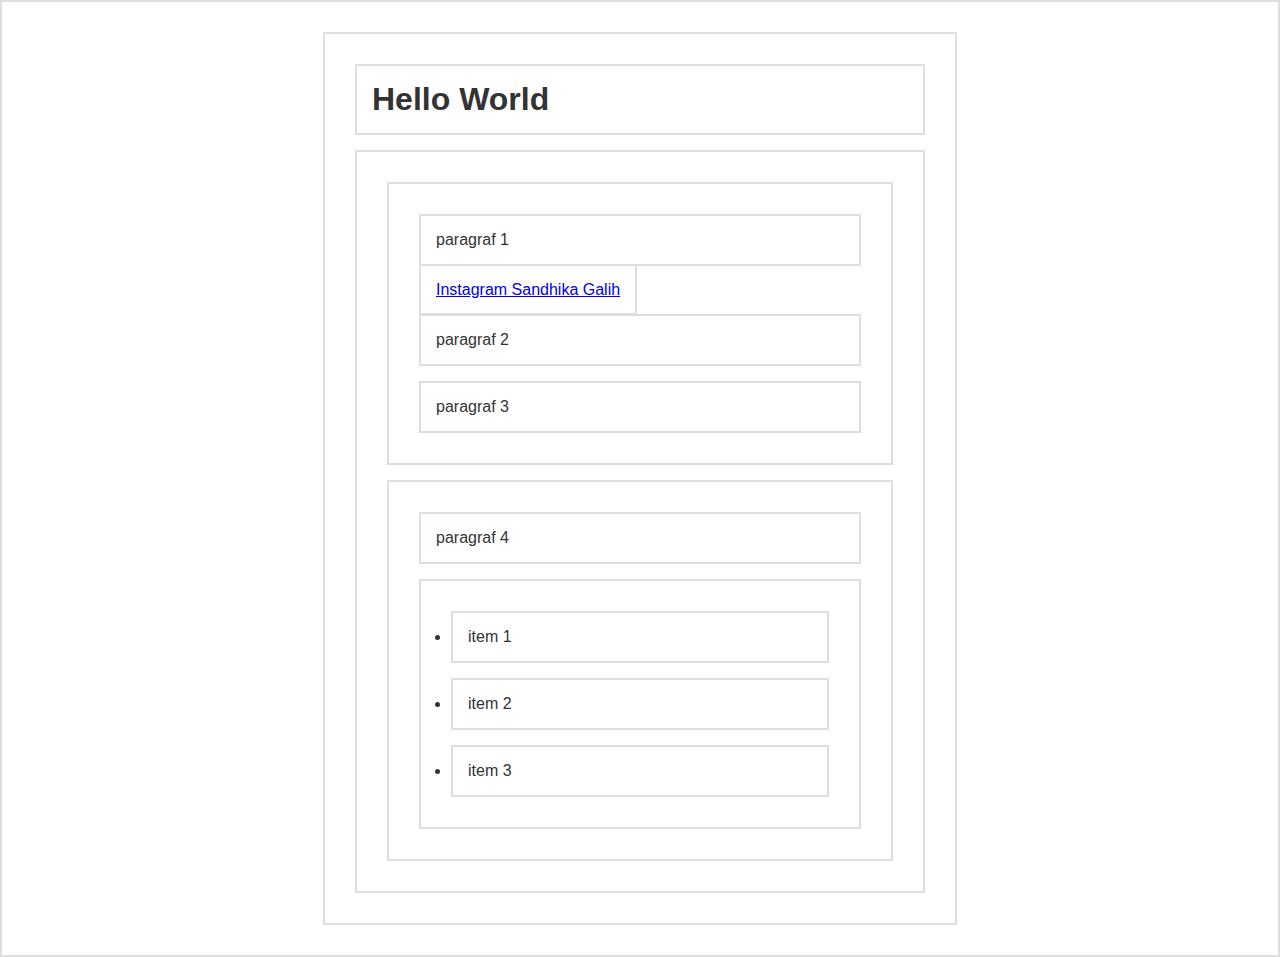
<file: DOM-Events/index.html>
<!DOCTYPE html>
<html lang="en">
<head>
  <meta charset="UTF-8">
  <title>Dom Selection</title>
  <style>
    * { 
        border: 2px solid #dedede; 
        padding: 15px; 
        margin: 15px; 
    }
    html { 
      margin: 0;
      padding: 0;
    }
    body { 
      max-width: 600px;
      margin: 30px auto;
      font-family: sans-serif;
      color: #333;
    }
  </style>
</head>
<body>

  <h1 id="judul">Hello World</h1>
  <div id="container">
      <section id="a">
          <p class="p1">paragraf 1</p>
          <a href="http://instagram.com/sandhikagalih">Instagram Sandhika Galih</a>
          <p class="p2">paragraf 2</p>
          <p class="p3" onclick="ubahWarnaP3()">paragraf 3</p>
      </section>
      <section id="b">
          <p>paragraf 4</p>
          <ul>
              <li>item 1</li>
              <li>item 2</li>
              <li>item 3</li>
          </ul>
      </section>
  </div>

<script src="script.js"></script>
</body>
</html>
</file>
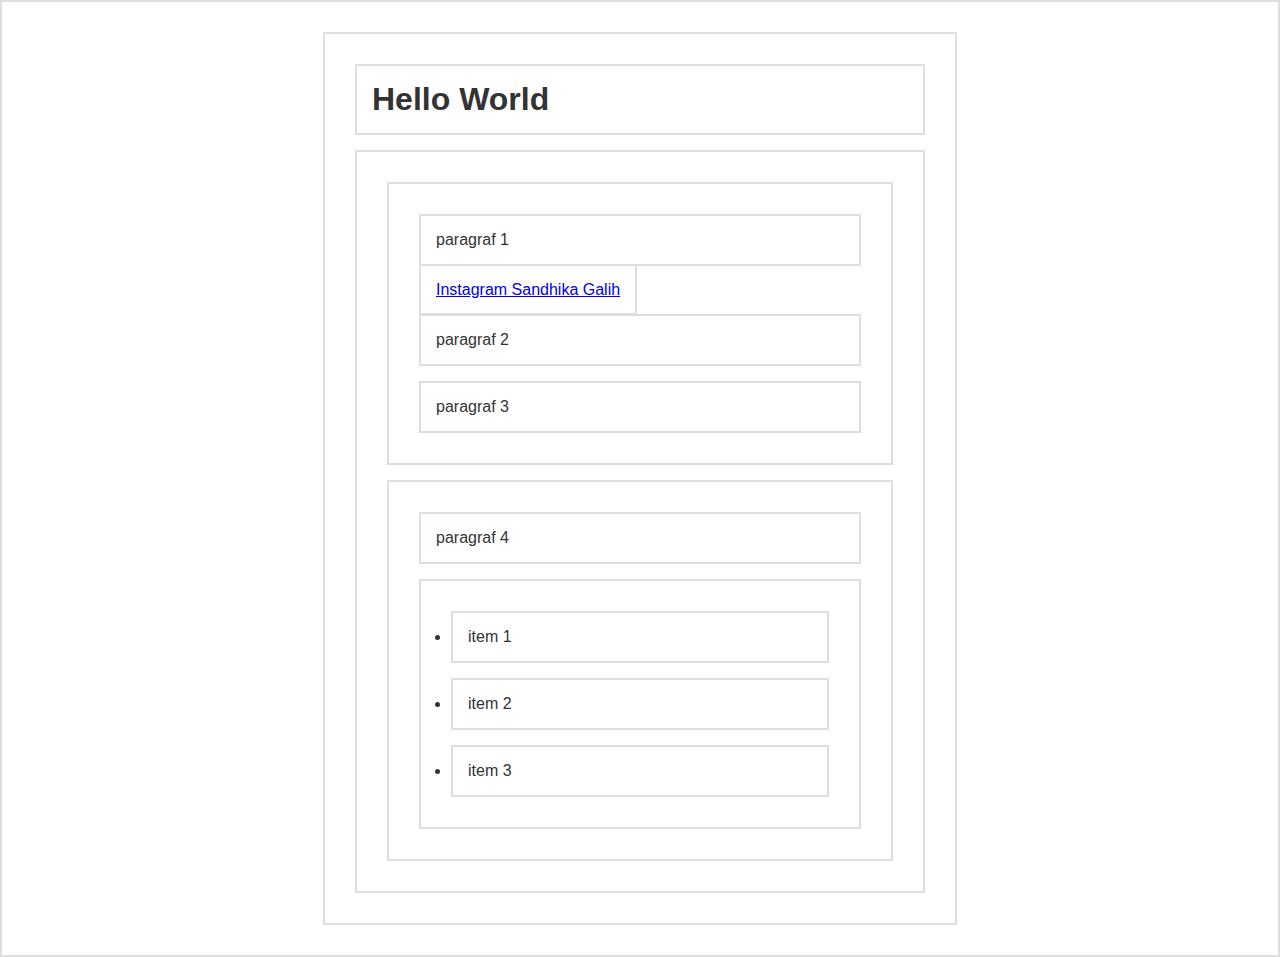
<file: DOM-Manipulation1/index.html>
<!DOCTYPE html>
<html lang="en">
<head>
  <meta charset="UTF-8">
  <title>Dom Selection</title>
  <style>
    * { 
        border: 2px solid #dedede; 
        padding: 15px; 
        margin: 15px; 
    }
    html { 
      margin: 0;
      padding: 0;
    }
    body { 
      max-width: 600px;
      margin: 30px auto;
      font-family: sans-serif;
      color: #333;
    }
    .biru-muda { background-color: lightblue;}
  </style>
</head>
<body>

  <h1 id="judul">Hello World</h1>
  <div id="container">
      <section id="a">
          <p class="p1">paragraf 1</p>
          <a href="http://instagram.com/sandhikagalih">Instagram Sandhika Galih</a>
          <p class="p2">paragraf 2</p>
          <p class="p3">paragraf 3</p>
      </section>
      <section id="b">
          <p>paragraf 4</p>
          <ul>
              <li>item 1</li>
              <li>item 2</li>
              <li>item 3</li>
          </ul>
      </section>
  </div>

<script src="script.js"></script>
</body>
</html>
</file>
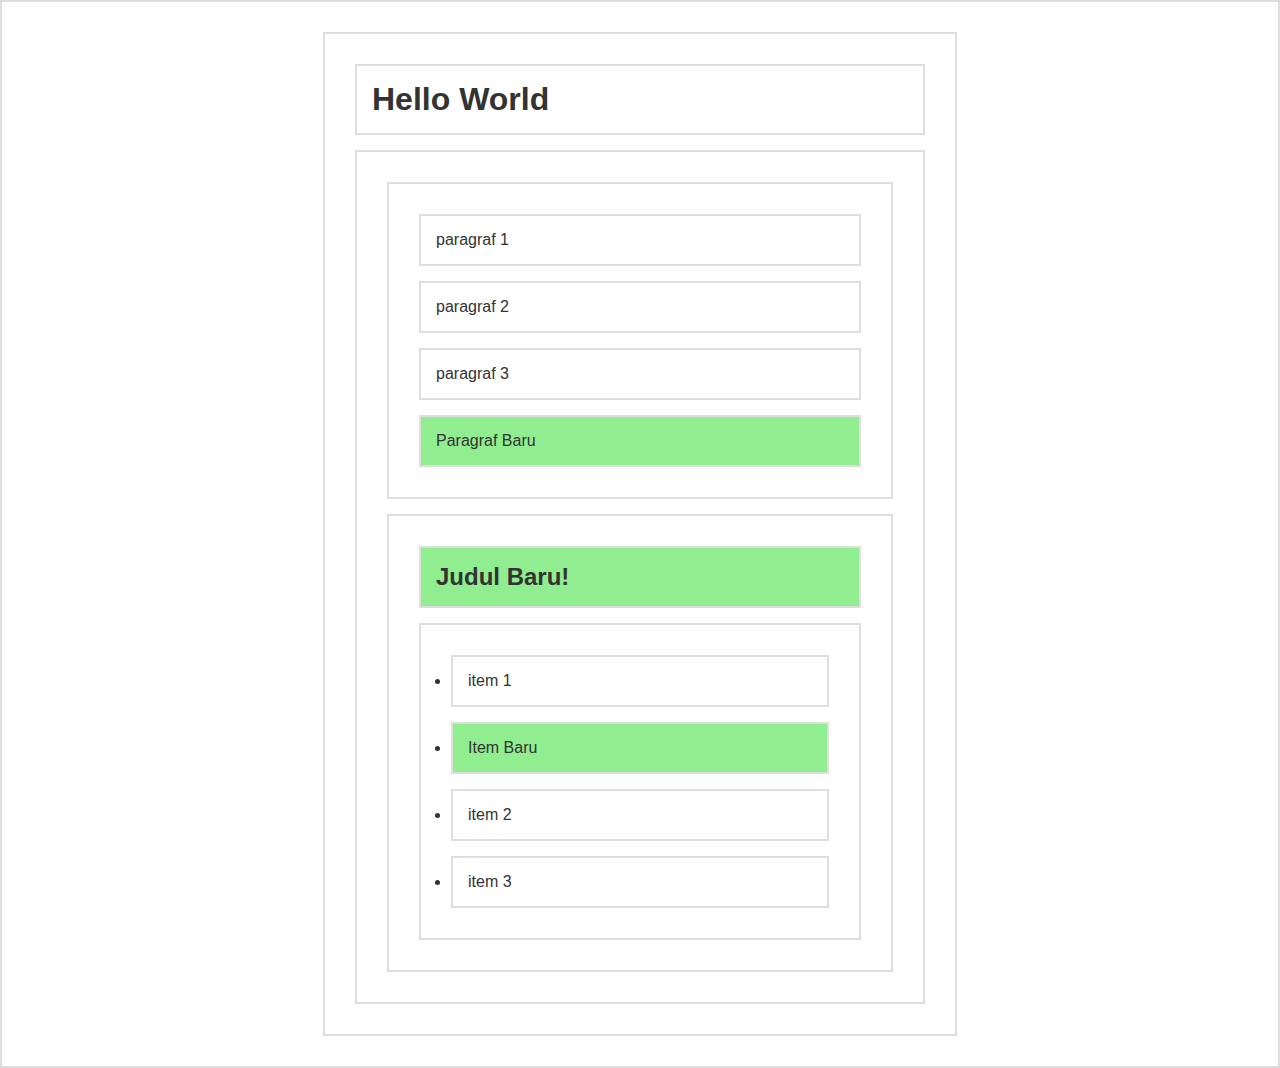
<file: DOM-Manipulation2/index.html>
<!DOCTYPE html>
<html lang="en">
<head>
  <meta charset="UTF-8">
  <title>Dom Selection</title>
  <style>
    * { 
        border: 2px solid #dedede; 
        padding: 15px; 
        margin: 15px; 
    }
    html { 
      margin: 0;
      padding: 0;
    }
    body { 
      max-width: 600px;
      margin: 30px auto;
      font-family: sans-serif;
      color: #333;
    }
  </style>
</head>
<body>

  <h1 id="judul">Hello World</h1>
  <div id="container">
      <section id="a">
          <p class="p1">paragraf 1</p>
          <a href="http://instagram.com/sandhikagalih">Instagram Sandhika Galih</a>
          <p class="p2">paragraf 2</p>
          <p class="p3">paragraf 3</p>
      </section>
      <section id="b">
          <p>paragraf 4</p>
          <ul>
              <li>item 1</li>
              <li>item 2</li>
              <li>item 3</li>
          </ul>
      </section>
  </div>

<script src="script.js"></script>
</body>
</html>
</file>
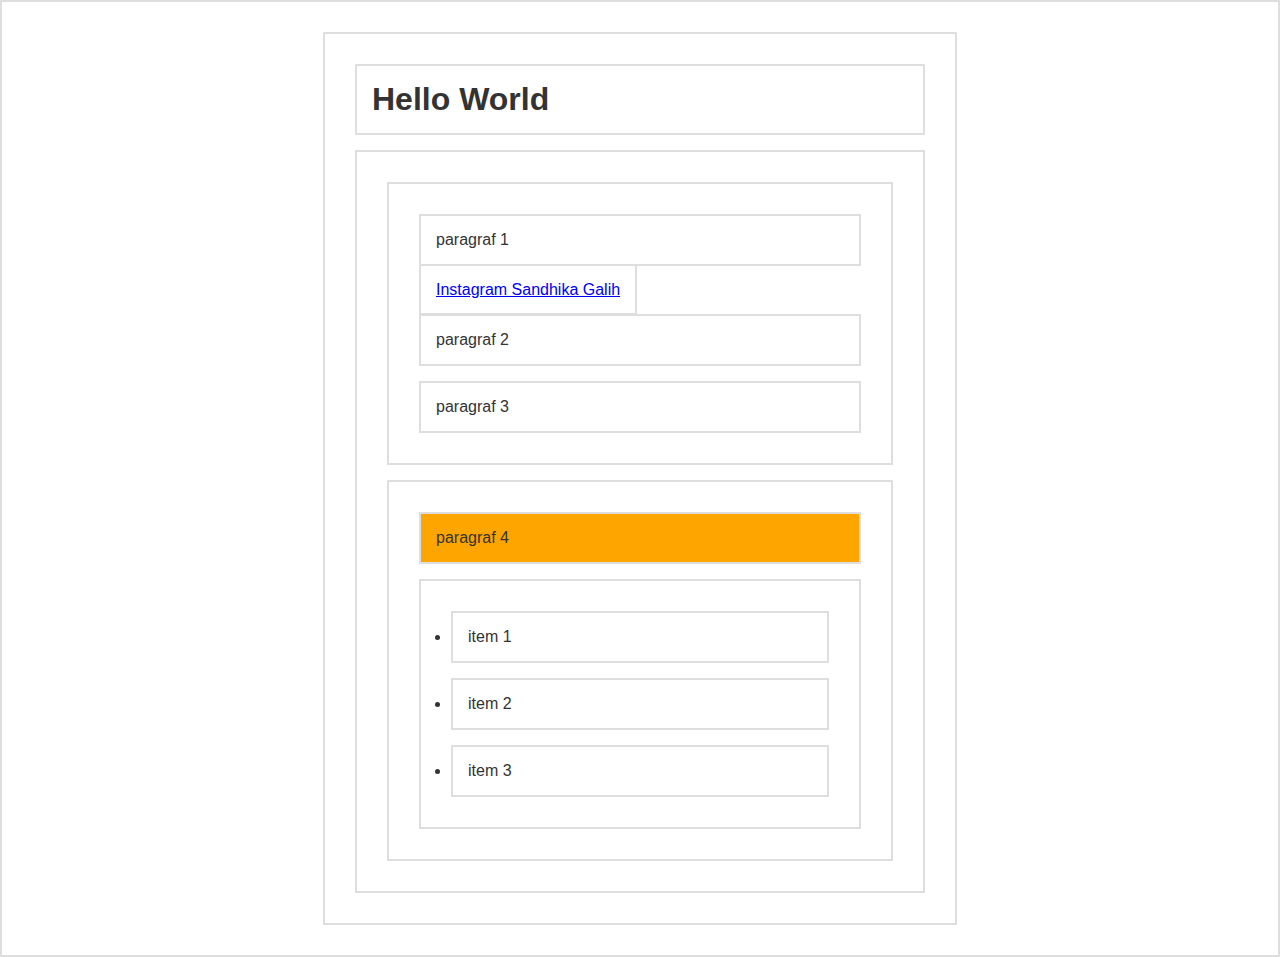
<file: DOM-Selection-2/index.html>
<!DOCTYPE html>
<html lang="en">
<head>
  <meta charset="UTF-8">
  <title>Dom Selection</title>
  <style>
    * { 
        border: 2px solid #dedede; 
        padding: 15px; 
        margin: 15px; 
    }
    html { 
      margin: 0;
      padding: 0;
    }
    body { 
      max-width: 600px;
      margin: 30px auto;
      font-family: sans-serif;
      color: #333;
    }
   
  </style>
</head>
<body>

  <h1 id="judul">Hello World</h1>
  <div id="container">
      <section id="a">
          <p class="p1">paragraf 1</p>
          <a href="http://instagram.com/sandhikagalih">Instagram Sandhika Galih</a>
          <p class="p2">paragraf 2</p>
          <p class="p3">paragraf 3</p>
      </section>
      <section id="b">
          <p>paragraf 4</p>
          <ul>
              <li>item 1</li>
              <li>item 2</li>
              <li>item 3</li>
          </ul>
      </section>
  </div>

<script src="script.js"></script>
</body>
</html>
</file>
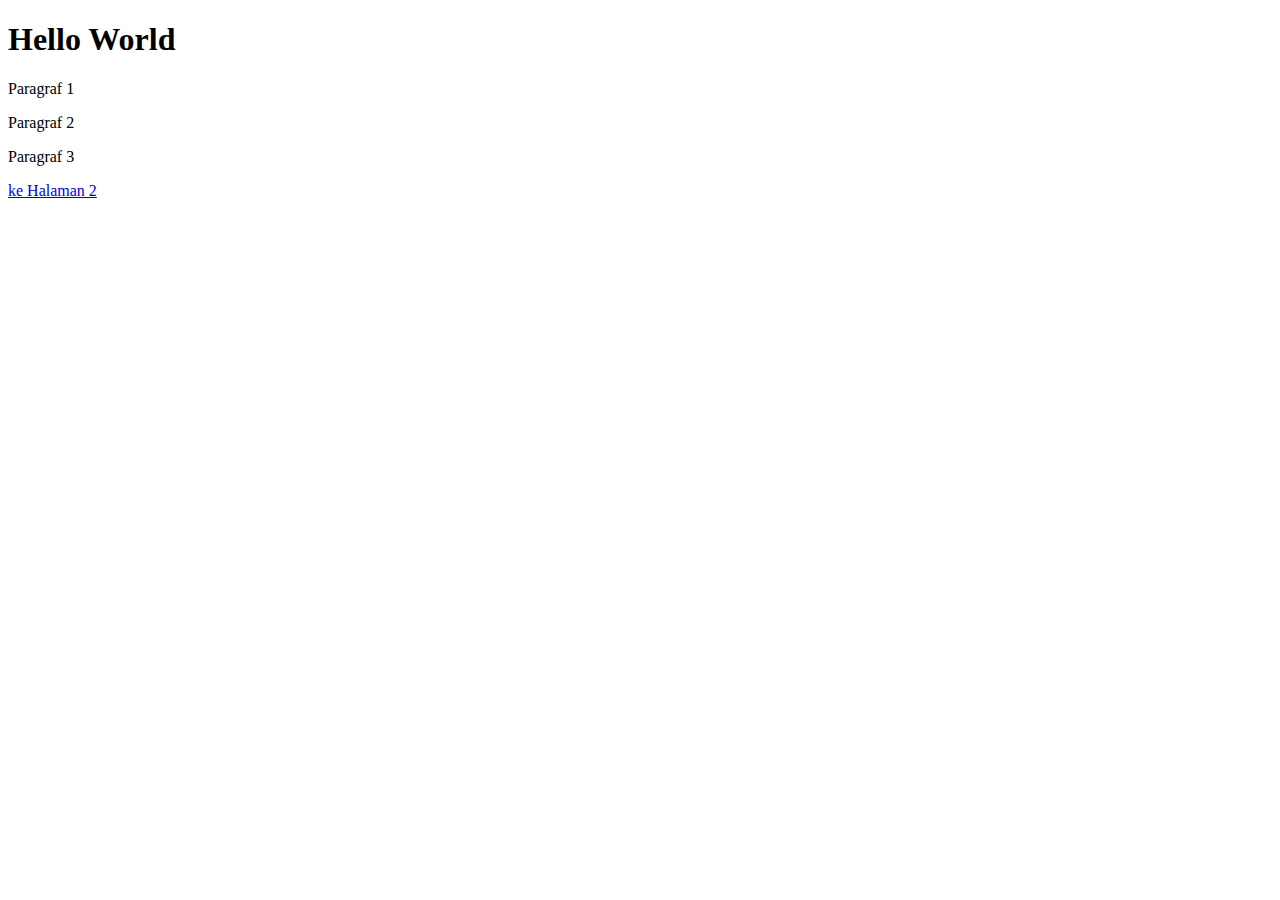
<file: DOM-Tree/index.html>
<!DOCTYPE html>
<html lang="en">
<head>
    <meta charset="UTF-8">
    <meta name="viewport" content="width=device-width, initial-scale=1.0">
    <title>Web Programming UNPAS</title>
</head>
<body>
    
    <h1>Hello World</h1>
    <P>Paragraf 1</P>
    <p>Paragraf 2</p>
    <div>
        <p>Paragraf 3</p>
    </div>
    <a href="halaman2.html">ke Halaman 2</a>
</body>
</html>
</file>
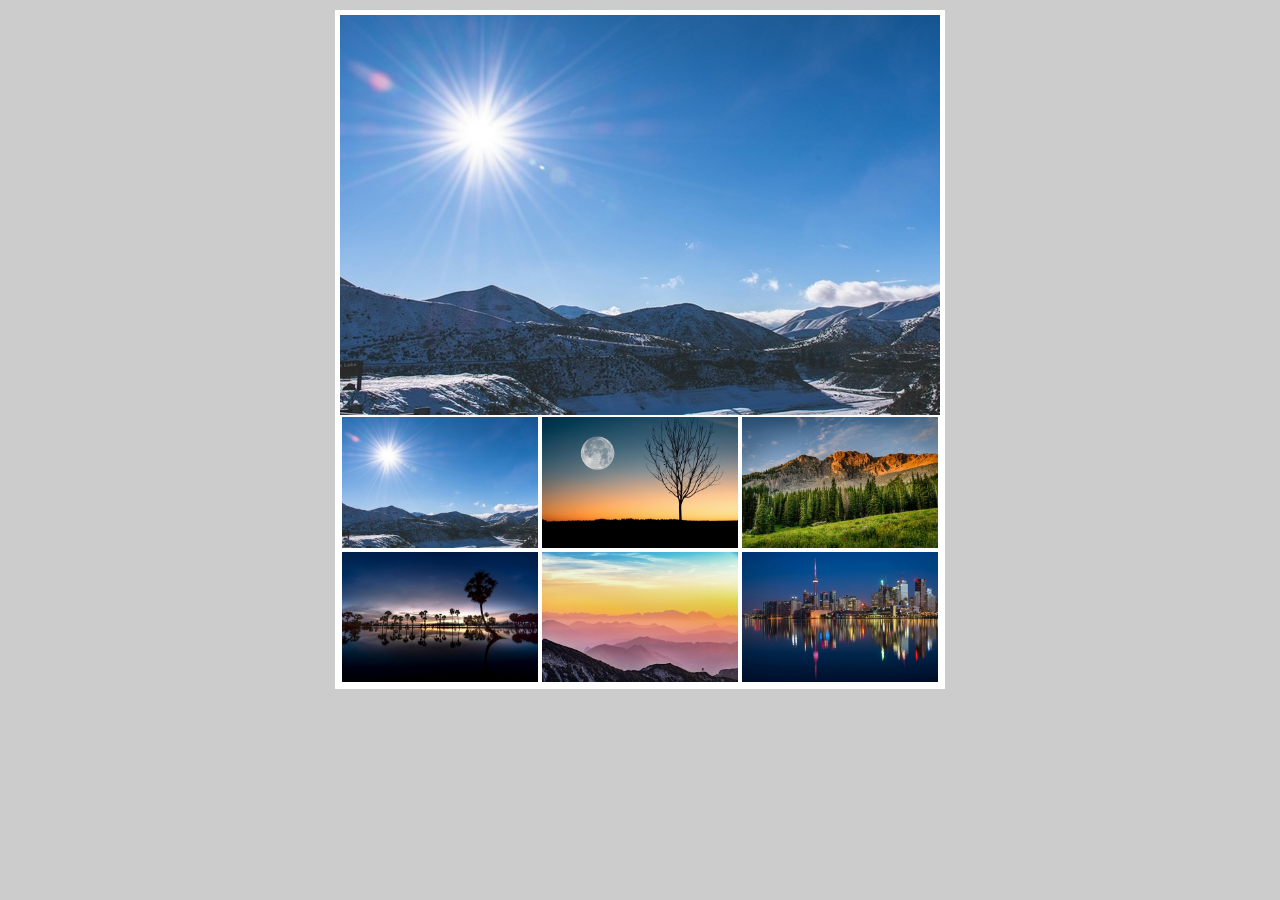
<file: Image-gallery/index.html>
<!DOCTYPE html>
<html lang="en">
<head>
    <meta charset="UTF-8">
    <meta name="viewport" content="width=device-width, initial-scale=1.0">
    <title>Gallery</title>
    <link rel="stylesheet" href="style.css">
</head>
<body>
    

<div class="container">
    <img src="img/1.jpg" class="jumbo">
    <div class="thumbnail">
        <img src="img/1.jpg" class="thumb">
        <img src="img/2.jpg" class="thumb">
        <img src="img/3.jpg" class="thumb">
        <img src="img/4.jpg" class="thumb">
        <img src="img/5.jpg" class="thumb">
        <img src="img/6.jpg" class="thumb">
    </div>
</div>


    <script src="script.js"></script>
</body>
</html>
</file>
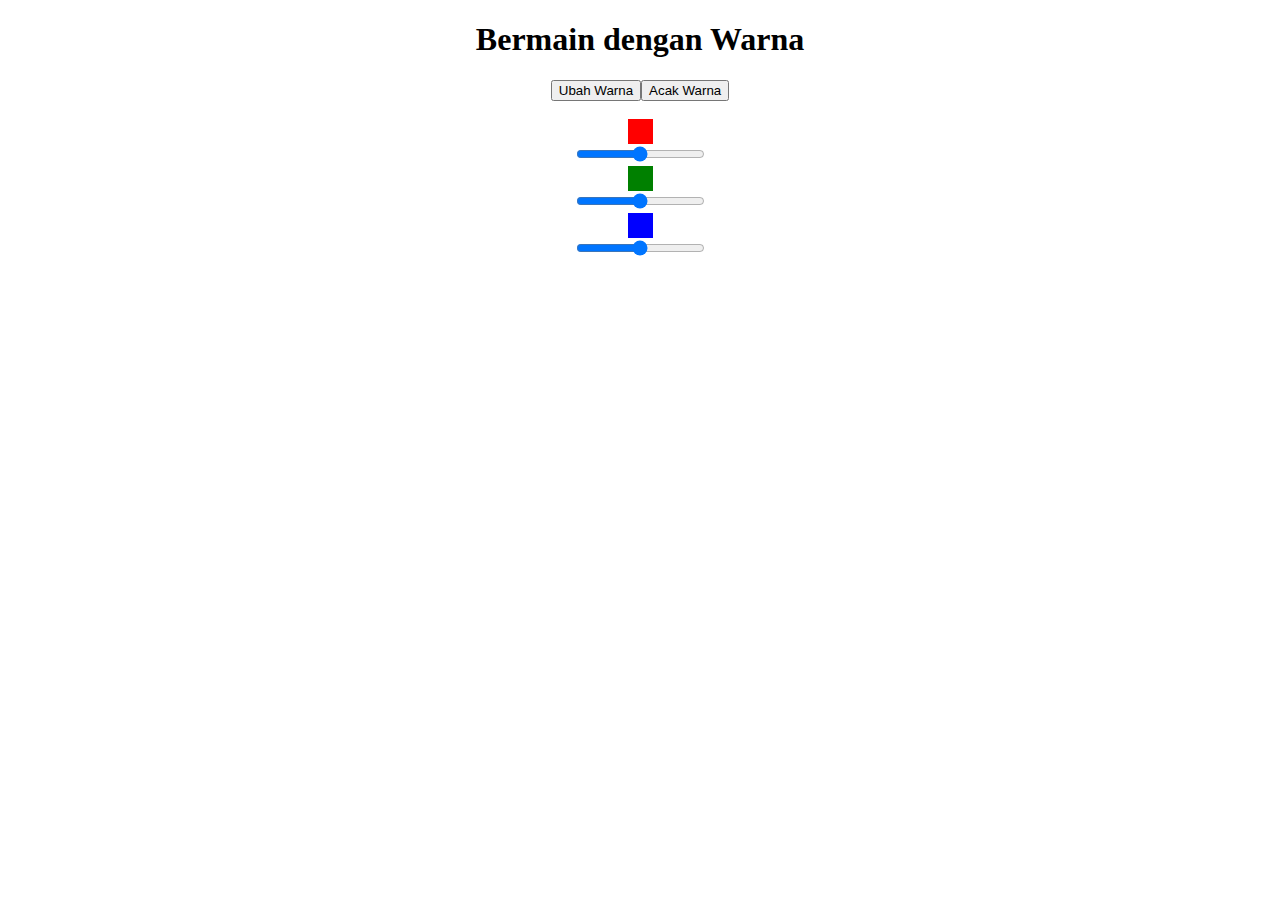
<file: Latihan-DOM-1/index.html>
<!DOCTYPE html>
<html lang="en">
<head>
    <meta charset="UTF-8">
    <meta name="viewport" content="width=device-width, initial-scale=1.0">
    <title>Latihan DOM</title>
    <style>
        html, body {
            height: 100%;
        }
        body {
            text-align: center;
        }
        .kotak {
            width: 25px;
            height: 25px;
            margin: auto;
        }
        .merah { background-color: red; }
        .hijau { background-color: green; }
        .biru { background-color: blue; }

        .biru-muda { background-color: lightblue; }
    </style>
</head>
<body>
    <h1>Bermain dengan Warna</h1>
    <button type="button" id="tUbahWarna">Ubah Warna</button>

    <br><br>

    <div class="kotak merah"></div>
    <input type="range" name="sMerah" min="0" max="255">

     <div class="kotak hijau"></div>
    <input type="range" name="sHijau" min="0" max="255">

     <div class="kotak biru"></div>
    <input type="range" name="sBiru" min="0" max="255">



    <script src="script.js"></script>
</body>
</html>
</file>
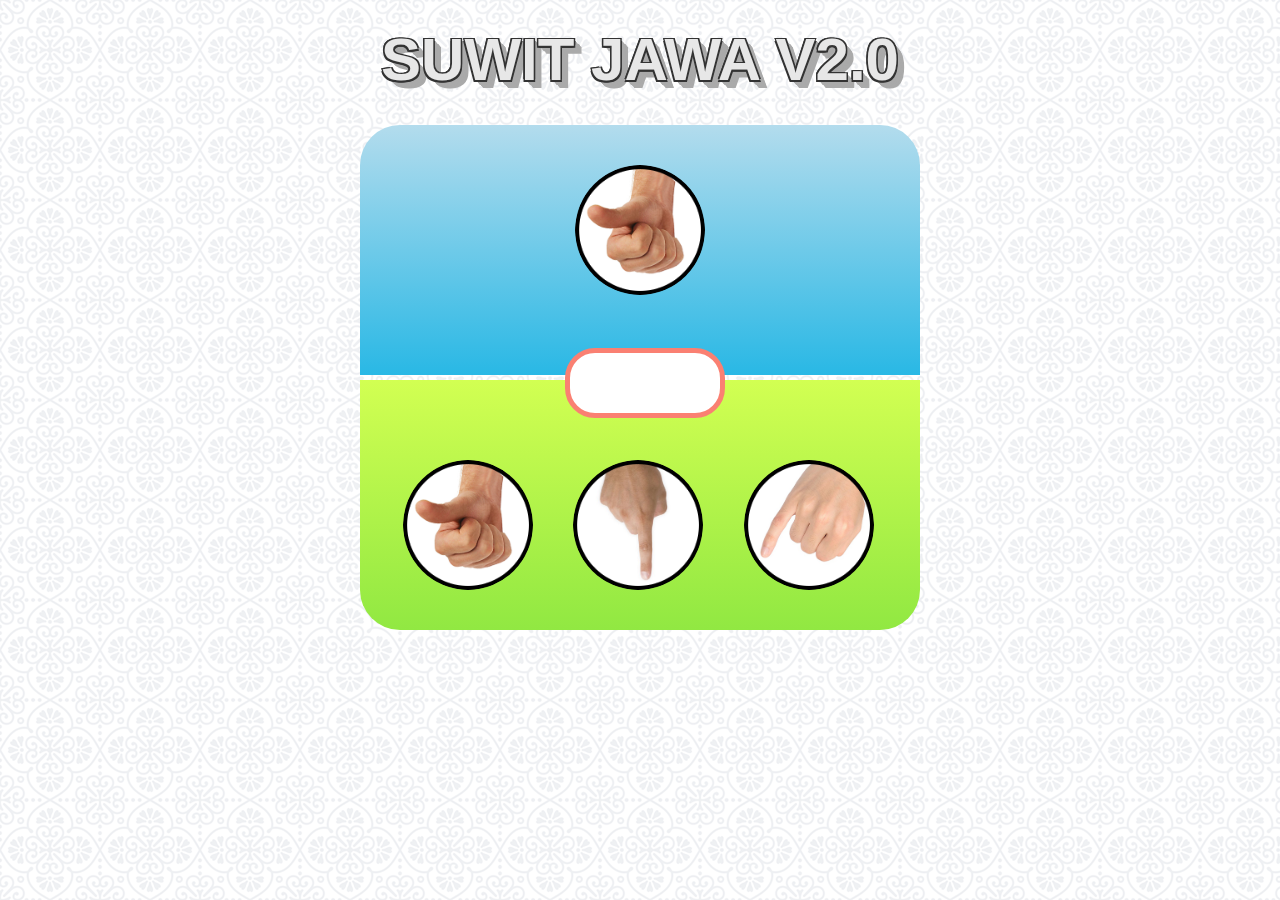
<file: Latihan-DOM-2/index.html>
<!DOCTYPE html>
        <html lang="en">
        <head>
            <meta charset="UTF-8">
            <meta name="viewport" content="width=device-width, initial-scale=1.0">
            <link rel="stylesheet" href="style.css">
            <title>Latihan DOM 2</title>
        </head>
        <body>
            <h1>Suwit Jawa v2.0</h1>

    <div class="container">
        <div class="area-komputer">
            <img src="img/gajah.png" class="img-komputer">
        </div>
        <div class="info"></div>
        <div class="area-player">
            <ul>
                <li>
                    <img src="img/gajah.png" class="gajah">
                </li>
                <li>
                    <img src="img/orang.png" class="orang">
                </li>
                <li>
                    <img src="img/semut.png" class="semut">
                </li>
            </ul>
        </div>
    </div>

    <script src="script.js"></script>
        </body>
        </html>
</file>
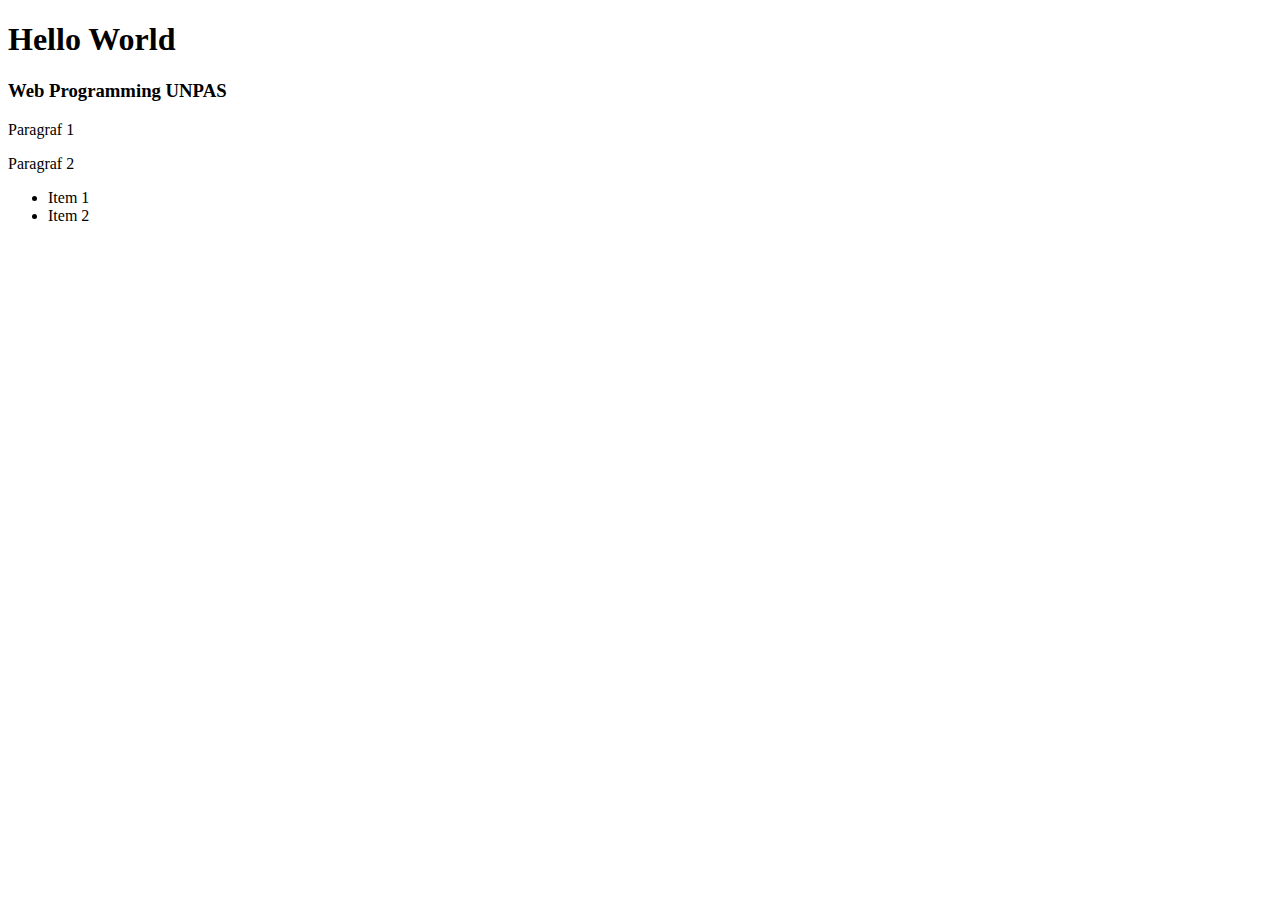
<file: Pendahuluan/index.html>
<!DOCTYPE html>
<html lang="en">
<head>
    <meta charset="UTF-8">
    <meta name="viewport" content="width=device-width, initial-scale=1.0">
    <title>DOM</title>
</head>
<body>
    <h1>Hello World</h1>
    <h3>Web Programming UNPAS</h3>
    <p>Paragraf 1</p>
    <p>Paragraf 2</p>

    <ul>
        <li>Item 1</li>
        <li>Item 2</li>
    </ul>

    <script src="script.js"></script>
</body>
</html>
</file>
<file: Image-gallery/style.css>
* {
    margin: 0;
    padding: 0;
    line-height: 0;
}

body {
    background-color: #ccc;
    text-align: center;
}

.container {
    width: 600px;
    margin: 10px auto;
    border: 5px solid white;
    overflow: auto;
}

.thumb {
    width: 200px;
    float: left;
    border: 2px solid white;
    box-sizing: border-box;
}

.thumb:hover {
    opacity: 0.5;
    cursor: pointer;
}

@keyFrames fadeIn {
    to {
        opacity: 1;
    }
}

.fade {
    opacity: 0;
    animation: fadeIn 0.5s forwards;
}

.active {
    opacity: 0.5;
}
</file>
<file: Latihan-DOM-2/style.css>
/* http://meyerweb.com/eric/tools/css/reset/ 
   v2.0 | 20110126
   License: none (public domain)
*/

html, body, div, span, applet, object, iframe,
h1, h2, h3, h4, h5, h6, p, blockquote, pre,
a, abbr, acronym, address, big, cite, code,
del, dfn, em, img, ins, kbd, q, s, samp,
small, strike, strong, sub, sup, tt, var,
b, u, i, center,
dl, dt, dd, ol, ul, li,
fieldset, form, label, legend,
table, caption, tbody, tfoot, thead, tr, th, td,
article, aside, canvas, details, embed, 
figure, figcaption, footer, header, hgroup, 
menu, nav, output, ruby, section, summary,
time, mark, audio, video {
    margin: 0;
    padding: 0;
    border: 0;
    font-size: 100%;
    font: inherit;
    vertical-align: baseline;
}
/* HTML5 display-role reset for older browsers */
article, aside, details, figcaption, figure, 
footer, header, hgroup, menu, nav, section {
    display: block;
}
body {
    line-height: 1;
}
ol, ul {
    list-style: none;
}
blockquote, q {
    quotes: none;
}
blockquote:before, blockquote:after,
q:before, q:after {
    content: '';
    content: none;
}
table {
    border-collapse: collapse;
    border-spacing: 0;
}


/* Suwit Jawa 2.0 */

body {
    background-image: url(img/bg.png);
    font-family: arial;
}
h1 {
    font-size: 60px;
    font-weight: bold;
    text-align: center;
    margin: 10px 0;
    margin-top: 30px;
    text-transform: uppercase;
    color: #e7e7e7;
    text-shadow: 1.5px 1.5px 0 #333, 0px 1.5px 0 #333, -1.5px -1.5px 0 #333, -1.5px -1.5px 0 #333, -1.5px 1.5px 0 #333, 1.5px -1.5px 0 #333, 0.7778174593px 0.7778174593px 0 #aaaaaa, 1.5556349186px 1.5556349186px 0 #aaaaaa, 2.3334523779px 2.3334523779px 0 #aaaaaa, 3.1112698372px 3.1112698372px 0 #aaaaaa, 3.8890872965px 3.8890872965px 0 #aaaaaa, 4.6669047558px 4.6669047558px 0 #aaaaaa, 5.4447222151px 5.4447222151px 0 #aaaaaa, 6.2225396744px 6.2225396744px 0 #aaaaaa, 7.0003571337px 7.0003571337px 0 #aaaaaa, 7.7781745931px 7.7781745931px 0 #aaaaaa;
}

.container {
    width: 600px;
    margin: auto;
    padding: 20px;
    position: relative;
}

.area-komputer {
    width: 560px;
    height: 250px;
    margin: 5px auto;
    background-color: lightblue;
    background: linear-gradient(to bottom, rgba(179,220,237,1) 0%, rgba(41,184,229,1) 100%);
    position: relative;
    padding-top: 40px;
    box-sizing: border-box;
    border-radius: 40px 40px 0 0;
}

.area-player {
    width: 560px;
    height: 250px;
    margin: 5px auto;
    background-color: lightgreen;
    background: linear-gradient(to bottom, rgba(210,255,82,1) 0%, rgba(145,232,66,1) 100%);
    position: relative;
    border-radius: 0 0 40px 40px;
}

.info {
    width: 150px;
    height: 60px;
    border: 5px solid salmon;
    position: absolute;
    left: 50%;
    margin-left: -75px;
    top: 50%;
    margin-top: -30px;
    background-color: white;
    border-radius: 30px;
    z-index: 1;
    text-align: center;
    line-height: 60px;
    color: #f89bb4;
    font-size: 26px;
    text-shadow: 1px 1px 1px rgba(0,0,0,.3);
}

ul {
    padding-top: 80px;
    padding-left: 25px;
}

li {
    display: inline-block;
    margin: 0 18px;
}

img {
    width: 130px;
    height: 130px;
    display: block;
    margin: auto;
    border-radius: 50%;
}

.gajah, .orang, .semut {
    transition: .3s;
    position: relative;
    top:0;
    cursor: pointer;
}

.gajah:hover, .semut:hover, .orang:hover, .active {
    box-shadow: 0 0 10px 5px limegreen;
}

.gajah:active, .semut:active, .orang:active {
    top: 2px;
}
</file>
